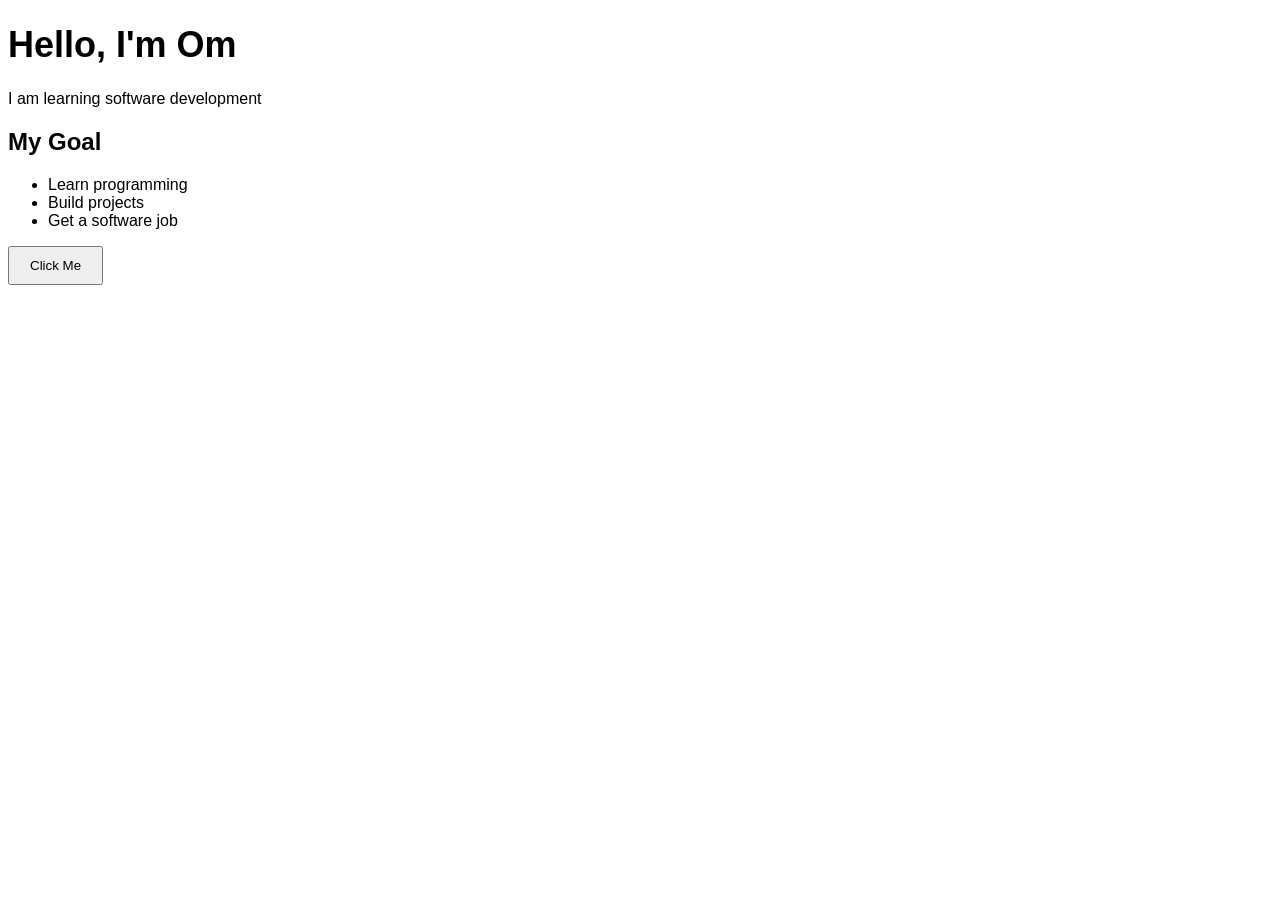
<file: index.html>
<!DOCTYPE html>
<html lang="en">
    <head>
        <meta charset="UTF-8">
        <meta name="viewport" content="width=device-width, initial-scale=1.0">
        <title>My First Website</title>
        <link rel="stylesheet" href="style.css">
    </head>
    <body>

        <h1>Hello, I'm Om</h1>
        <p>I am learning software development</p>

        <h2>My Goal</h2>

        <ul>
            <li>Learn programming</li>
            <li>Build projects</li>
            <li>Get a software job</li>
        </ul>

        <button id="messageButton">Click Me</button>
        <script src="script.js"></script>
    </body>
</html>
</file>
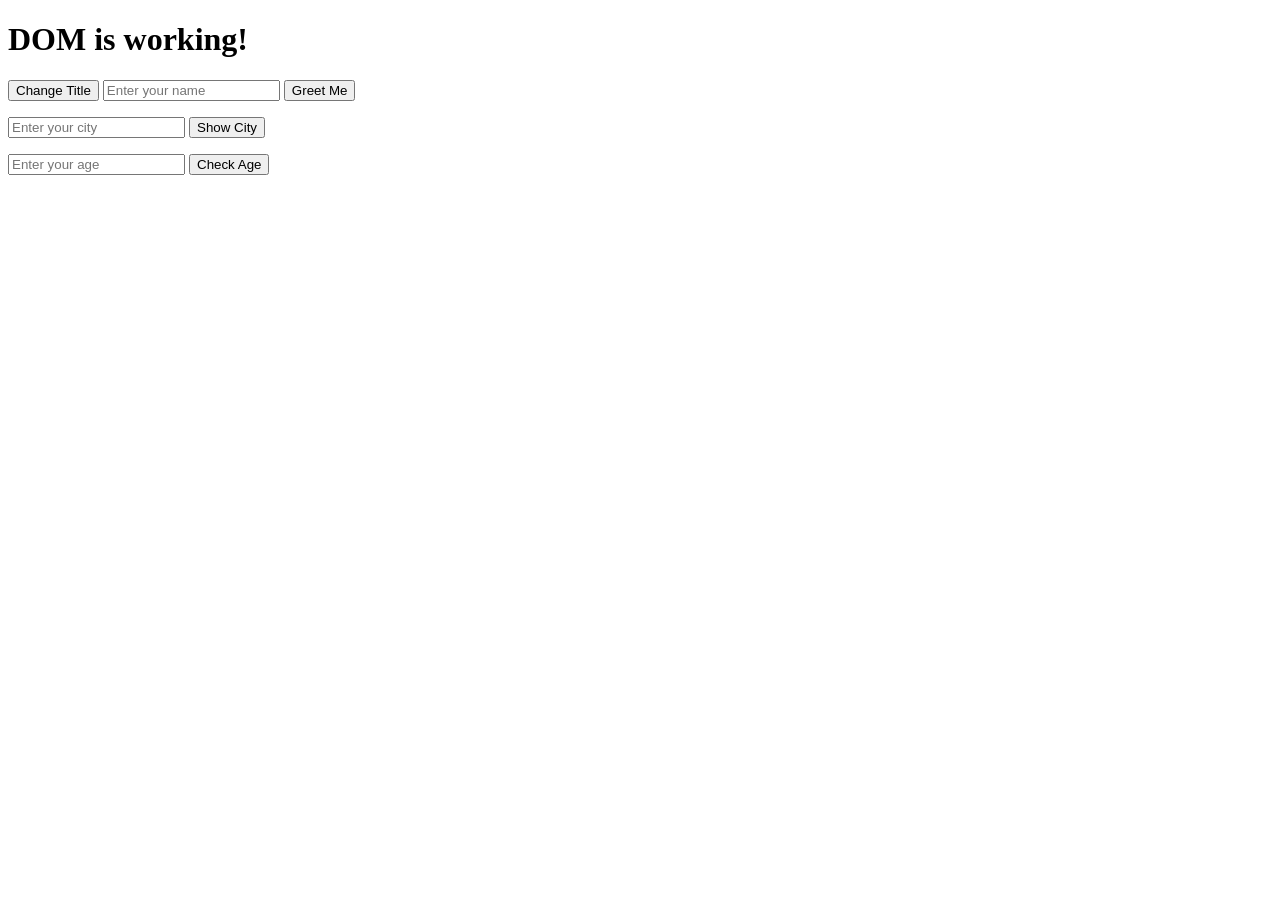
<file: day5.html>
<!DOCTYPE html>
<html lang="en">
    <head>
        <meta charset="UTF-8">
        <meta name="viewport" content="width=device-width, initial-scale=1.0">
        <title>Day 5 DOM</title>
    </head>
    <body>
        <h1 id="title">Learning JavaScript</h1>

        <button id="changeButton">Change Title</button>

        <input id="nameInput" type="text" placeholder="Enter your name">
        <button id="greetButton">Greet Me</button>

        <p id="greeting"></p>

        <input id="cityInput" type="text" placeholder="Enter your city">
        <button id="cityButton">Show City</button>

        <p id="city"></p>

        <input id="ageInput" type="number" placeholder="Enter your age">
        <button id="ageButton">Check Age</button>
        <p id="ageResult"></p>

        <script src="day5.js"></script>
    </body>
</html>
</file>
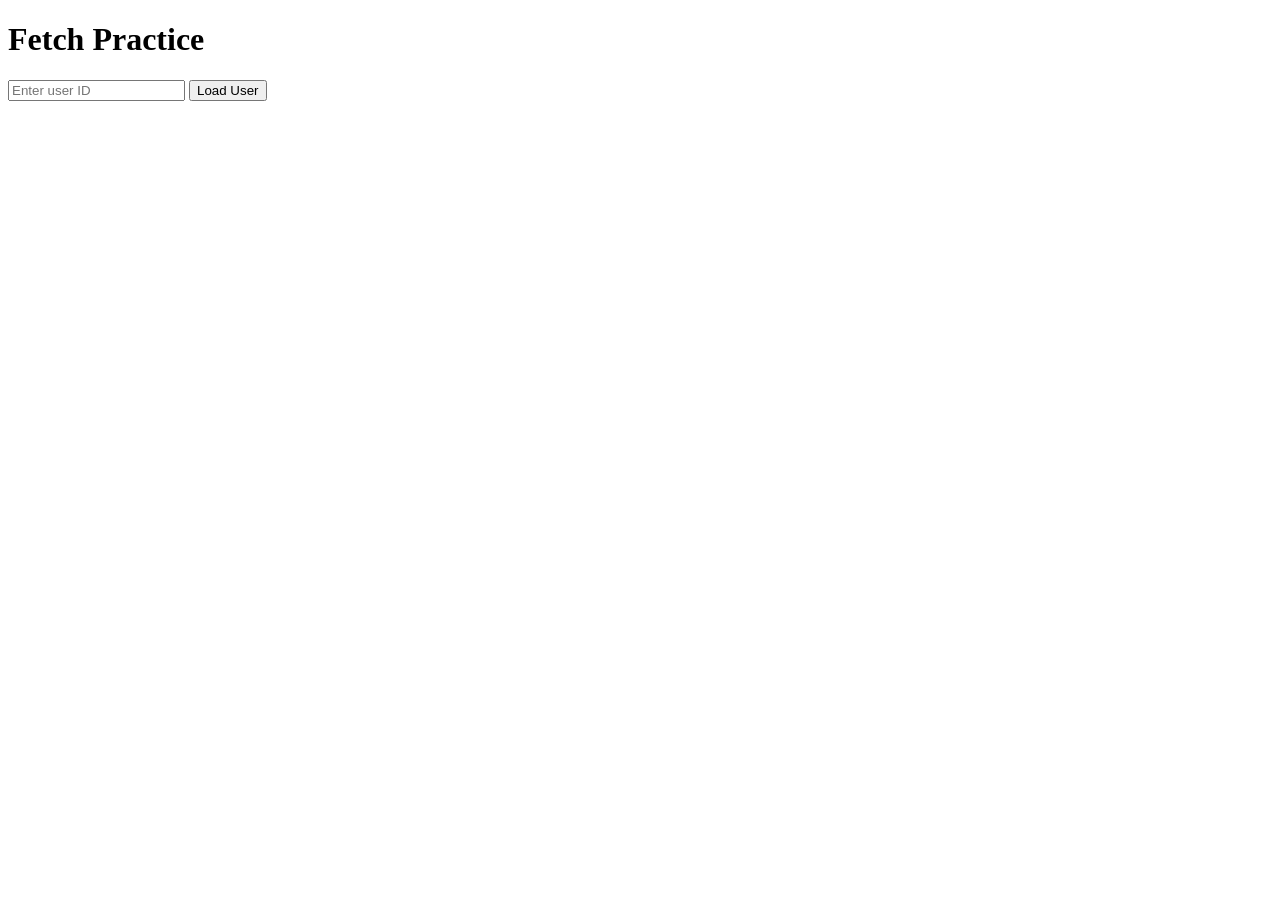
<file: fetch.html>
<!DOCTYPE html>
<html lang="en">
<head>
    <meta charset="UTF-8">
    <meta name="viewport" content="width=device-width, initial-scale=1.0">
    <title>Fetch Practice</title>
</head>
<body>

    <h1>Fetch Practice</h1>
    <input id="userIdInput" type="number" placeholder="Enter user ID">
    <button id="loadUserButton">Load User</button>
    <p id="userResult"></p>

    <script src="fetch.js"></script>
</body>
</html>
</file>
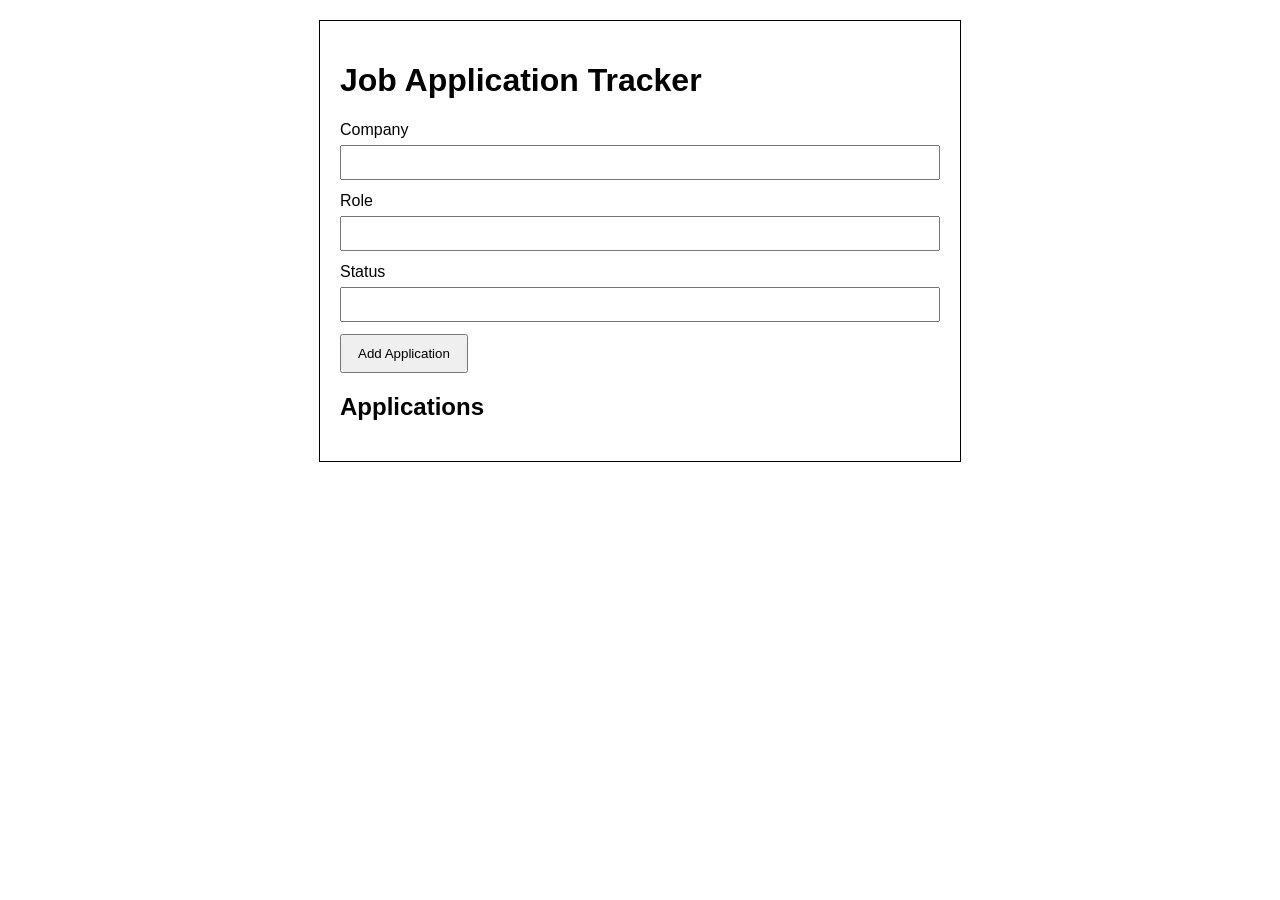
<file: job-tracker.html>
<!DOCTYPE html>
<html lang="en">
    <head>
        <meta charset="UTF-8">
        <meta name="viewport" content="width=device-width, initial-scale=1.0">
        <title>Job Tracker</title>
        <link rel="stylesheet" href="job-tracker.css">
    </head>
    <body>
        <main>
            <h1>Job Application Tracker</h1>

            <div>
                <label for="companyInput">Company</label>
                <input id="companyInput" type="text">
            </div>
            
            <div>
                <label for="roleInput">Role</label>
                <input id="roleInput" type="text">
            </div>

            <div>
                <label for="statusInput">Status</label>
                <input id="statusInput" type="text"> 
            </div>

            <button id="addButton">Add Application</button>

            <h2>Applications</h2>

            <ul id="applicationList"></ul>
        </main>

        <script src="job-tracker.js"></script>
    </body>
</html>
</file>
<file: style.css>
body {
    font-family: Arial, sans-serif;
}

h1 {
    font-size: 36px;
}

button {
    padding: 10px 20px;
}
</file>
<file: job-tracker.css>
body {
    font-family: Arial, sans-serif;
}

main {
    max-width: 600px;
    padding: 20px;
    border: 1px solid black;
    margin: 20px auto;
}

main div {
    display: flex;
    flex-direction: column;
    gap: 6px;
    margin-bottom: 12px;
}

label{
    display: block;
}

input {
    width: 100%;
    padding: 8px;
    box-sizing: border-box;
}

button {
    padding: 10px 16px;
    cursor: pointer;
}

ul {
    padding-left: 20px;
}

li {
    margin-bottom: 8px;
    overflow-wrap: anywhere;
}

.delete-button {
    padding: 4px 8px;
    margin-left: 10px;
    cursor: pointer;
}

@media (max-width: 600px) {
    main {
        margin: 10px;
        padding: 15px;
    }
}
</file>
